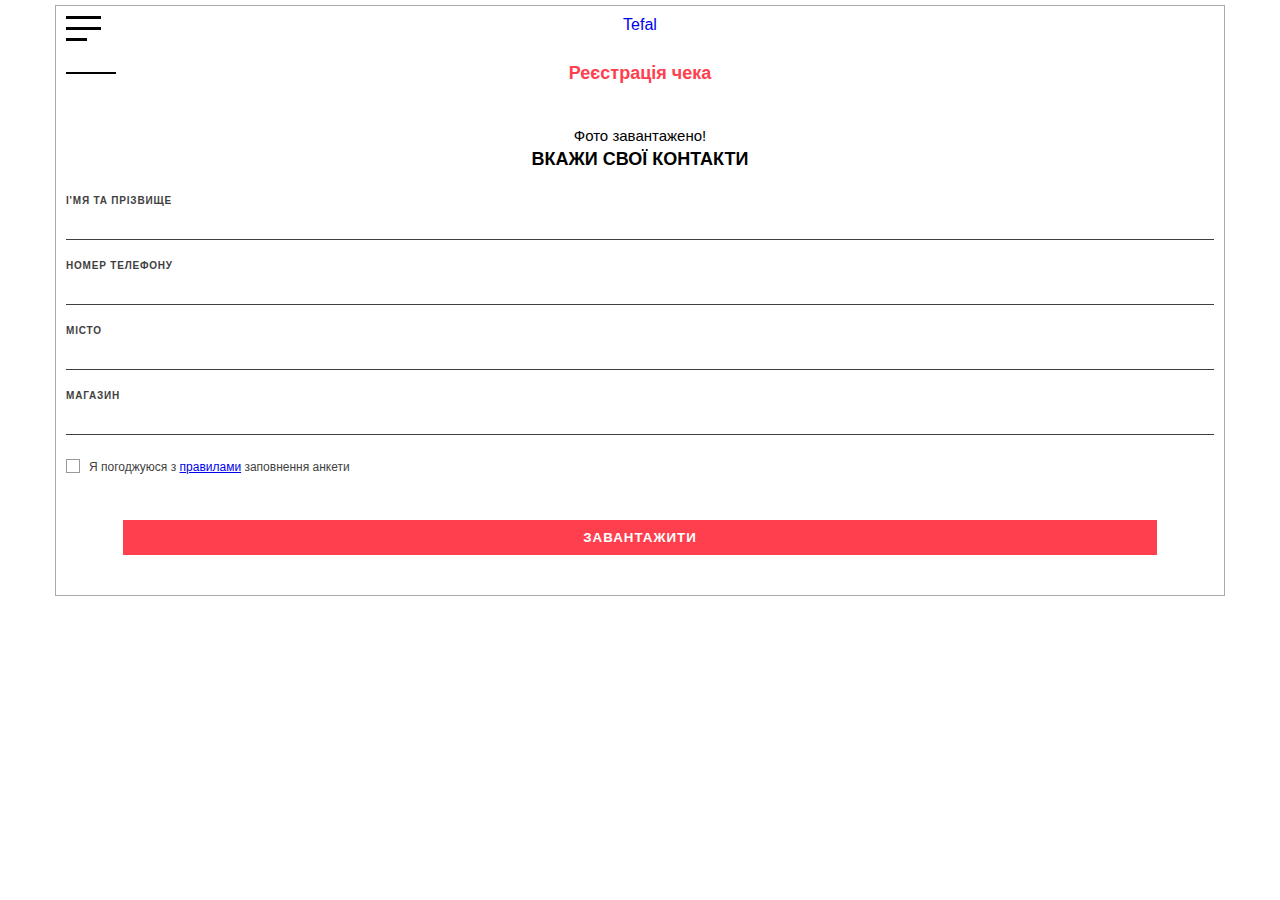
<file: registration.html>
<!DOCTYPE html>
<html lang="ru">
<head>
	<meta charset="UTF-8">
	<title>Старт</title>
	<meta http-equiv="X-UA-Compatible" content="IE=edge">
	<meta name="viewport" content="width=device-width, initial-scale=1, maximum-scale=1">

	 <link rel="shortcut icon" href="img/favicon/favicon.ico" type="image/x-icon">
    <link rel="apple-touch-icon" href="img/favicon/apple-touch-icon.png">
    <link rel="apple-touch-icon" sizes="72x72" href="img/favicon/apple-touch-icon-72x72.png">
    <link rel="apple-touch-icon" sizes="114x114" href="img/favicon/apple-touch-icon-114x114.png">

	<link href="css/libs.min.css" rel="stylesheet" property=stylesheet type="text/css" >
	<link href="css/main.css" rel="stylesheet" property=stylesheet type="text/css" >
</head>
<body>
<div class="wrapper">
	<div class="container">
		<header class="header">
			<div class="header-burger">
				<span></span>
				<span></span>
				<span></span>
				<span></span>
				<span></span>
			</div>
			<div class="header-logo">
				<a href="index.html" class="logo">Tefal</a>
			</div>
			<ul class="menu">
				<li><a href="#">Меню 1</a></li>
				<li><a href="#">Меню 2</a></li>
				<li><a href="#">Меню 3</a></li>
				<li><a href="#">Меню 4</a></li>
			</ul>
		</header>
		<div class="title">
			<a href="#"></a>
			<h3>Реєстрація чека</h3>
		</div>
		<div class="info">
			<span>Фото завантажено!</span>
			<h4>вкажи свої контакти</h4>
		</div>
		<form action="/" method="get" class="formSend" id="formSend">
			<div class="formSend-name">
				<p class="formSend-title">і'мя та прізвище</p>
				<input type="text" name="name" id="name" >
			</div>
			<div class="formSend-tell">
				<p class="formSend-title">номер телефону</p>
				<input type="text" name="tell" id="tell">
			</div>
			<div class="formSend-city">
				<p class="formSend-title">місто</p>
				<input type="text" name="city" id="city">
			</div>
			<div class="formSend-shop">
				<p class="formSend-title">магазин</p>
				<input type="text" name="shop" id="shop" >
			</div>
			<div class="formSend-i_gree">
				<label for="i_gree" id="for-check" class="active">Я погоджуюся з <a href="#">правилами</a> заповнення анкети</label>
				<input type="checkbox" name="i_gree" id="i_gree" >
			</div>
			<input type="submit" name="send" value="завантажити" class="btn" id="send">
		</form>
	</div>
</div>


<script type="text/javascript" src="js/libs.min.js"></script>
<script type="text/javascript" src="js/common.js"></script>
</body>
</html>
</file>
<file: css/main.css>
@font-face {
  font-family: 'PNRegular';
  src: url("../fonts/proximanova-regular/Proxima Nova Regular.eot");
  src: url("../fonts/proximanova-regular/Proxima Nova Regular.eot?iefix") format("eot"), url("../fonts/proximanova-regular/Proxima Nova Regular.woff") format("woff"), url("../fonts/proximanova-regular/Proxima Nova Regular.ttf") format("truetype");
  font-style: normal;
  font-weight: normal; }

html, body, div, span, applet, object, iframe,
h1, h2, h3, h4, h5, h6, p, blockquote, pre,
a, abbr, acronym, address, big, cite, code,
del, dfn, em, img, ins, kbd, q, s, samp,
small, strike, strong, sub, sup, tt, var,
b, u, i, center,
dl, dt, dd, ol, ul, li,
fieldset, form, label, legend,
table, caption, tbody, tfoot, thead, tr, th, td,
article, aside, canvas, details, embed,
figure, figcaption, footer, header, hgroup,
menu, nav, output, ruby, section, summary,
time, mark, audio, video {
  margin: 0;
  padding: 0;
  border: 0;
  font: inherit;
  font-size: 100%;
  vertical-align: baseline; }

html {
  line-height: 1; }

ol, ul {
  list-style: none; }

table {
  border-collapse: collapse;
  border-spacing: 0; }

caption, th, td {
  text-align: left;
  font-weight: normal;
  vertical-align: middle; }

q, blockquote {
  quotes: none; }

q:before, q:after, blockquote:before, blockquote:after {
  content: "";
  content: none; }

a img {
  border: none; }

article, aside, details, figcaption, figure, footer, header, hgroup, main, menu, nav, section, summary {
  display: block; }

* {
  -webkit-box-sizing: border-box !important;
          box-sizing: border-box !important;
  outline: none !important; }

.clearfix::after {
  content: " ";
  clear: both;
  display: block;
  height: 0;
  overflow: hidden;
  visibility: hidden; }

.mfp-fade.mfp-bg {
  opacity: 0;
  -webkit-transition: all 0.5s ease-out;
  -o-transition: all 0.5s ease-out;
  transition: all 0.5s ease-out; }

.mfp-fade.mfp-bg.mfp-ready {
  opacity: 0.8; }

.mfp-fade.mfp-bg.mfp-removing {
  opacity: 0; }

.mfp-fade.mfp-wrap .mfp-content {
  opacity: 0;
  -webkit-transition: all 0.5s ease-out;
  -o-transition: all 0.5s ease-out;
  transition: all 0.5s ease-out; }

.mfp-fade.mfp-wrap.mfp-ready .mfp-content {
  opacity: 1; }

.mfp-fade.mfp-wrap.mfp-removing .mfp-content {
  opacity: 0; }

*::-webkit-input-placeholder {
  color: #666;
  opacity: 1; }

*:-moz-placeholder {
  color: #666;
  opacity: 1; }

*::-moz-placeholder {
  color: #666;
  opacity: 1; }

*:-ms-input-placeholder {
  color: #666;
  opacity: 1; }

body {
  font: 16px "arial", sans-serif; }

.wrapper {
  padding: 5px;
  min-width: 320px;
  position: relative; }
  .wrapper::after {
    content: " ";
    background: rgba(0, 0, 0, 0.85);
    position: fixed;
    top: 0;
    display: block;
    left: 0;
    bottom: 0;
    opacity: 0;
    z-index: 100;
    width: 0;
    -webkit-transition: all .2s linear .3s;
    -o-transition: all .2s linear .3s;
    transition: all .2s linear .3s; }
  .wrapper.active::after {
    opacity: 1;
    width: 100%; }

.menu {
  width: 100%;
  position: absolute;
  padding-top: 50px;
  z-index: 999;
  top: -300px;
  -webkit-transition: top .4s linear .2s;
  -o-transition: top .4s linear .2s;
  transition: top .4s linear .2s; }
  .menu.act {
    top: 0; }
    .menu.act li {
      opacity: 1; }
      .menu.act li:first-child {
        -webkit-transition-duration: .7s;
             -o-transition-duration: .7s;
                transition-duration: .7s; }
      .menu.act li:nth-child(2) {
        -webkit-transition-duration: 1.4s;
             -o-transition-duration: 1.4s;
                transition-duration: 1.4s; }
      .menu.act li:nth-child(3) {
        -webkit-transition-duration: 2.1s;
             -o-transition-duration: 2.1s;
                transition-duration: 2.1s; }
      .menu.act li:last-child {
        -webkit-transition-duration: 2.8s;
             -o-transition-duration: 2.8s;
                transition-duration: 2.8s; }
  .menu li {
    display: block;
    text-align: center;
    position: relative;
    z-index: 999;
    opacity: 0;
    -webkit-transition: opacity .4s linear;
    -o-transition: opacity .4s linear;
    transition: opacity .4s linear; }
    .menu li a {
      color: #fff;
      display: block;
      text-align: center;
      text-decoration: none;
      padding: 20px;
      font-size: 18px;
      font-weight: bold;
      position: relative;
      z-index: 999; }

.header {
  display: -webkit-box;
  display: -webkit-flex;
  display: -ms-flexbox;
  display: flex;
  -webkit-flex-wrap: wrap;
      -ms-flex-wrap: wrap;
          flex-wrap: wrap;
  -webkit-box-pack: start;
  -webkit-justify-content: flex-start;
      -ms-flex-pack: start;
          justify-content: flex-start;
  position: relative; }
  .header-burger {
    position: absolute;
    display: inline-block;
    width: 35px;
    height: 25px;
    z-index: 9999;
    cursor: pointer; }
    .header-burger span {
      width: 100%;
      display: block;
      height: 3px;
      background: #000;
      position: absolute;
      -webkit-transition: width .2s linear, opacity .2s linear, background .2s linear .35s, -webkit-transform .1s linear .1s;
      transition: width .2s linear, opacity .2s linear, background .2s linear .35s, -webkit-transform .1s linear .1s;
      -o-transition: width .2s linear, transform .1s linear .1s, opacity .2s linear, background .2s linear .35s;
      transition: width .2s linear, transform .1s linear .1s, opacity .2s linear, background .2s linear .35s;
      transition: width .2s linear, transform .1s linear .1s, opacity .2s linear, background .2s linear .35s, -webkit-transform .1s linear .1s; }
      .header-burger span.active {
        background: #fff; }
      .header-burger span:nth-child(1) {
        width: 100%;
        top: 0;
        left: 0; }
        .header-burger span:nth-child(1).active {
          width: 0;
          opacity: 0; }
      .header-burger span:nth-child(2) {
        top: 11px;
        left: 0;
        right: 0; }
        .header-burger span:nth-child(2).active {
          -webkit-transform-origin: 100% 0;
              -ms-transform-origin: 100% 0;
                  transform-origin: 100% 0; }
      .header-burger span:nth-child(3) {
        width: 50%;
        top: 11px;
        left: 0;
        right: 0;
        opacity: 0;
        -webkit-transform-origin: 0 0 0;
            -ms-transform-origin: 0 0 0;
                transform-origin: 0 0 0; }
        .header-burger span:nth-child(3).active {
          opacity: 1;
          top: 12px;
          left: -2px;
          -webkit-transform: rotateZ(-45deg);
              -ms-transform: rotate(-45deg);
                  transform: rotateZ(-45deg); }
      .header-burger span:nth-child(4) {
        width: 50%;
        top: 11px;
        left: 0;
        -webkit-transform-origin: 0 0 0;
            -ms-transform-origin: 0 0 0;
                transform-origin: 0 0 0;
        right: 0;
        opacity: 0; }
        .header-burger span:nth-child(4).active {
          opacity: 1;
          -webkit-transform: rotateZ(45deg);
              -ms-transform: rotate(45deg);
                  transform: rotateZ(45deg); }
      .header-burger span:last-child {
        width: 60%;
        bottom: 0;
        left: 0;
        right: 0; }
        .header-burger span:last-child.active {
          width: 0;
          opacity: 0; }
  .header-logo {
    margin: 0 auto; }
    .header-logo a {
      text-decoration: none; }

.container {
  width: 100%;
  max-width: 1170px;
  margin: 0 auto;
  padding: 10px;
  border: 1px solid #aaaaaa; }
  .container.thank .info {
    margin-top: 52px; }

.formSend {
  padding-top: 10px;
  padding-bottom: 30px;
  margin: 0 auto; }
  .formSend > div {
    margin-bottom: 20px;
    position: relative;
    height: 45px; }
  .formSend-title {
    text-transform: uppercase;
    font-size: 10px;
    font-weight: bold;
    letter-spacing: 0.8px;
    text-align: left;
    display: block;
    color: #3F3F3F; }
  .formSend-i_gree input[type="checkbox"] {
    overflow: hidden;
    opacity: 0; }
  .formSend-i_gree.active #for-check::before {
    background-position: center; }
  .formSend-i_gree #for-check {
    font-size: 12px;
    color: #3F3F3F;
    text-align: left;
    display: inline-block;
    padding-left: 23px;
    position: relative; }
  .formSend-i_gree #for-check {
    cursor: pointer;
    position: relative; }
    .formSend-i_gree #for-check::before {
      content: " ";
      position: absolute;
      top: -1px;
      left: 0;
      width: 12px;
      height: 12px;
      border: 1px solid #999;
      background-image: url("../img/done.png");
      background-position: -20px;
      background-repeat: no-repeat; }
  .formSend input[type="text"] {
    width: 100%;
    font-size: 15px;
    padding-bottom: 10px;
    padding-top: 6px;
    border: none;
    border-bottom: 1px solid #3F3F3F;
    -webkit-transition: border-bottom .2s linear;
    -o-transition: border-bottom .2s linear;
    transition: border-bottom .2s linear; }
    .formSend input[type="text"]:focus {
      border-bottom: 2px solid #1a1a1a; }

.btn {
  width: 100%;
  display: block;
  max-width: 90%;
  margin: 0 auto;
  border: 3px solid transparent;
  background: #ff3f4d;
  letter-spacing: 1px;
  padding-top: 8px;
  padding-bottom: 8px;
  line-height: 1;
  color: #fff;
  cursor: pointer;
  text-decoration: none;
  text-align: center;
  text-transform: uppercase;
  font-weight: bold; }
  .btn.facebook {
    letter-spacing: 0;
    background: royalblue;
    vertical-align: middle;
    font-weight: normal;
    text-transform: lowercase;
    padding-bottom: 10px;
    margin-top: 70px;
    margin-bottom: 70px; }
    .btn.facebook span {
      font-weight: bold;
      font-size: 21px; }

label {
  display: block;
  font-size: 11px;
  text-align: right;
  color: red;
  -webkit-user-select: none;
     -moz-user-select: none;
      -ms-user-select: none;
          user-select: none; }

.error-block .formSend-title {
  color: red; }

.error-block input {
  color: red;
  border-bottom: 2px solid red !important; }

.info {
  text-align: center;
  padding-top: 15px; }
  .info span {
    font-size: 15px;
    display: block;
    margin-bottom: 5px; }
    .info span b {
      font-weight: bold; }
    .info span a {
      color: red; }
      .info span a:hover {
        text-decoration: none; }

h4 {
  font-size: 18px;
  font-weight: bold;
  text-transform: uppercase;
  margin-bottom: 15px;
  display: block;
  text-align: center; }

.title {
  padding-top: 30px;
  padding-bottom: 30px;
  position: relative; }
  .title h3 {
    text-align: center;
    font-weight: bold;
    font-size: 18px;
    color: #ff3f4d;
    line-height: 1; }
  .title a {
    display: block;
    position: absolute;
    left: 0;
    top: 50%;
    width: 50px;
    height: 2px;
    background: #000;
    -webkit-transform: translateY(-50%);
        -ms-transform: translateY(-50%);
            transform: translateY(-50%); }

.partners {
  padding: 15px;
  margin-top: 30px;
  background: #f3f3f3; }

.buy .btn {
  margin-top: 15px; }

.winners-item {
  width: 150px; }

.winners-img {
  width: 150px;
  height: 150px;
  border: 1px solid #000;
  padding: 5px; }

.winners-info {
  text-align: center;
  padding-top: 10px;
  padding-bottom: 10px; }
  .winners-info p {
    font-weight: bold; }
  .winners-info span {
    font-size: 14px;
    color: #666; }

.winnersTabs {
  text-align: center;
  padding-top: 10px;
  padding-bottom: 30px; }
  .winnersTabs li {
    display: inline-block; }
    .winnersTabs li.active a {
      text-decoration: underline;
      font-weight: bold; }
    .winnersTabs li a {
      text-decoration: none;
      margin-left: 20px;
      margin-right: 20px; }
</file>
<file: css/libs.min.css>
.owl-carousel,.owl-carousel .owl-item{-webkit-tap-highlight-color:transparent;position:relative}.owl-carousel{display:none;width:100%;z-index:1}.owl-carousel .owl-stage{position:relative;-ms-touch-action:pan-Y;-moz-backface-visibility:hidden}.owl-carousel .owl-stage:after{content:".";display:block;clear:both;visibility:hidden;line-height:0;height:0}.owl-carousel .owl-stage-outer{position:relative;overflow:hidden;-webkit-transform:translateZ(0)}.owl-carousel .owl-item,.owl-carousel .owl-wrapper{-webkit-backface-visibility:hidden;-moz-backface-visibility:hidden;-ms-backface-visibility:hidden;-webkit-transform:translateZ(0);-moz-transform:translateZ(0);-ms-transform:translateZ(0)}.owl-carousel .owl-item{min-height:1px;float:left;-webkit-backface-visibility:hidden;-webkit-touch-callout:none}.owl-carousel .owl-item img{display:block;width:100%}.owl-carousel .owl-dots.disabled,.owl-carousel .owl-nav.disabled{display:none}.no-js .owl-carousel,.owl-carousel.owl-loaded{display:block}.owl-carousel .owl-dot,.owl-carousel .owl-nav .owl-next,.owl-carousel .owl-nav .owl-prev{cursor:pointer;cursor:hand;-webkit-user-select:none;-moz-user-select:none;-ms-user-select:none;user-select:none}.owl-carousel.owl-loading{opacity:0;display:block}.owl-carousel.owl-hidden{opacity:0}.owl-carousel.owl-refresh .owl-item{visibility:hidden}.owl-carousel.owl-drag .owl-item{-webkit-user-select:none;-moz-user-select:none;-ms-user-select:none;user-select:none}.owl-carousel.owl-grab{cursor:move;cursor:-webkit-grab;cursor:grab}.owl-carousel.owl-rtl{direction:rtl}.owl-carousel.owl-rtl .owl-item{float:right}.owl-carousel .animated{-webkit-animation-duration:1s;animation-duration:1s;-webkit-animation-fill-mode:both;animation-fill-mode:both}.owl-carousel .owl-animated-in{z-index:0}.owl-carousel .owl-animated-out{z-index:1}.owl-carousel .fadeOut{-webkit-animation-name:a;animation-name:a}@-webkit-keyframes a{0%{opacity:1}to{opacity:0}}@keyframes a{0%{opacity:1}to{opacity:0}}.owl-height{transition:height .5s ease-in-out}.owl-carousel .owl-item .owl-lazy{opacity:0;transition:opacity .4s ease}.owl-carousel .owl-item img.owl-lazy{-webkit-transform-style:preserve-3d;transform-style:preserve-3d}.owl-carousel .owl-video-wrapper{position:relative;height:100%;background:#000}.owl-carousel .owl-video-play-icon{position:absolute;height:80px;width:80px;left:50%;top:50%;margin-left:-40px;margin-top:-40px;background:url(owl.video.play.png) no-repeat;cursor:pointer;z-index:1;-webkit-backface-visibility:hidden;transition:-webkit-transform .1s ease;transition:transform .1s ease;transition:transform .1s ease,-webkit-transform .1s ease}.owl-carousel .owl-video-play-icon:hover{-webkit-transform:scale(1.3);transform:scale(1.3)}.owl-carousel .owl-video-playing .owl-video-play-icon,.owl-carousel .owl-video-playing .owl-video-tn{display:none}.owl-carousel .owl-video-tn{opacity:0;height:100%;background-position:50%;background-repeat:no-repeat;background-size:contain;transition:opacity .4s ease}.owl-carousel .owl-video-frame{position:relative;z-index:1;height:100%;width:100%}a,abbr,acronym,address,applet,article,aside,audio,b,big,blockquote,body,canvas,caption,center,cite,code,dd,del,details,dfn,div,dl,dt,em,embed,fieldset,figcaption,figure,footer,form,h1,h2,h3,h4,h5,h6,header,hgroup,html,i,iframe,img,ins,kbd,label,legend,li,mark,menu,nav,object,ol,output,p,pre,q,ruby,s,samp,section,small,span,strike,strong,sub,summary,sup,table,tbody,td,tfoot,th,thead,time,tr,tt,u,ul,var,video{margin:0;padding:0;border:0;font:inherit;font-size:100%;vertical-align:baseline}html{line-height:1}ol,ul{list-style:none}table{border-collapse:collapse;border-spacing:0}caption,td,th{text-align:left;font-weight:400;vertical-align:middle}blockquote,q{quotes:none}blockquote:after,blockquote:before,q:after,q:before{content:"";content:none}a img{border:none}article,aside,details,figcaption,figure,footer,header,hgroup,main,menu,nav,section,summary{display:block}*{box-sizing:border-box!important;outline:none!important}.clearfix:after{content:" ";clear:both;display:block;height:0;overflow:hidden;visibility:hidden}.mfp-fade.mfp-bg{opacity:0;transition:all .5s ease-out}.mfp-fade.mfp-bg.mfp-ready{opacity:.8}.mfp-fade.mfp-bg.mfp-removing{opacity:0}.mfp-fade.mfp-wrap .mfp-content{opacity:0;transition:all .5s ease-out}.mfp-fade.mfp-wrap.mfp-ready .mfp-content{opacity:1}.mfp-fade.mfp-wrap.mfp-removing .mfp-content{opacity:0}::-webkit-input-placeholder{color:#666;opacity:1}:-moz-placeholder,::-moz-placeholder{color:#666;opacity:1}:-ms-input-placeholder{color:#666;opacity:1}
</file>
